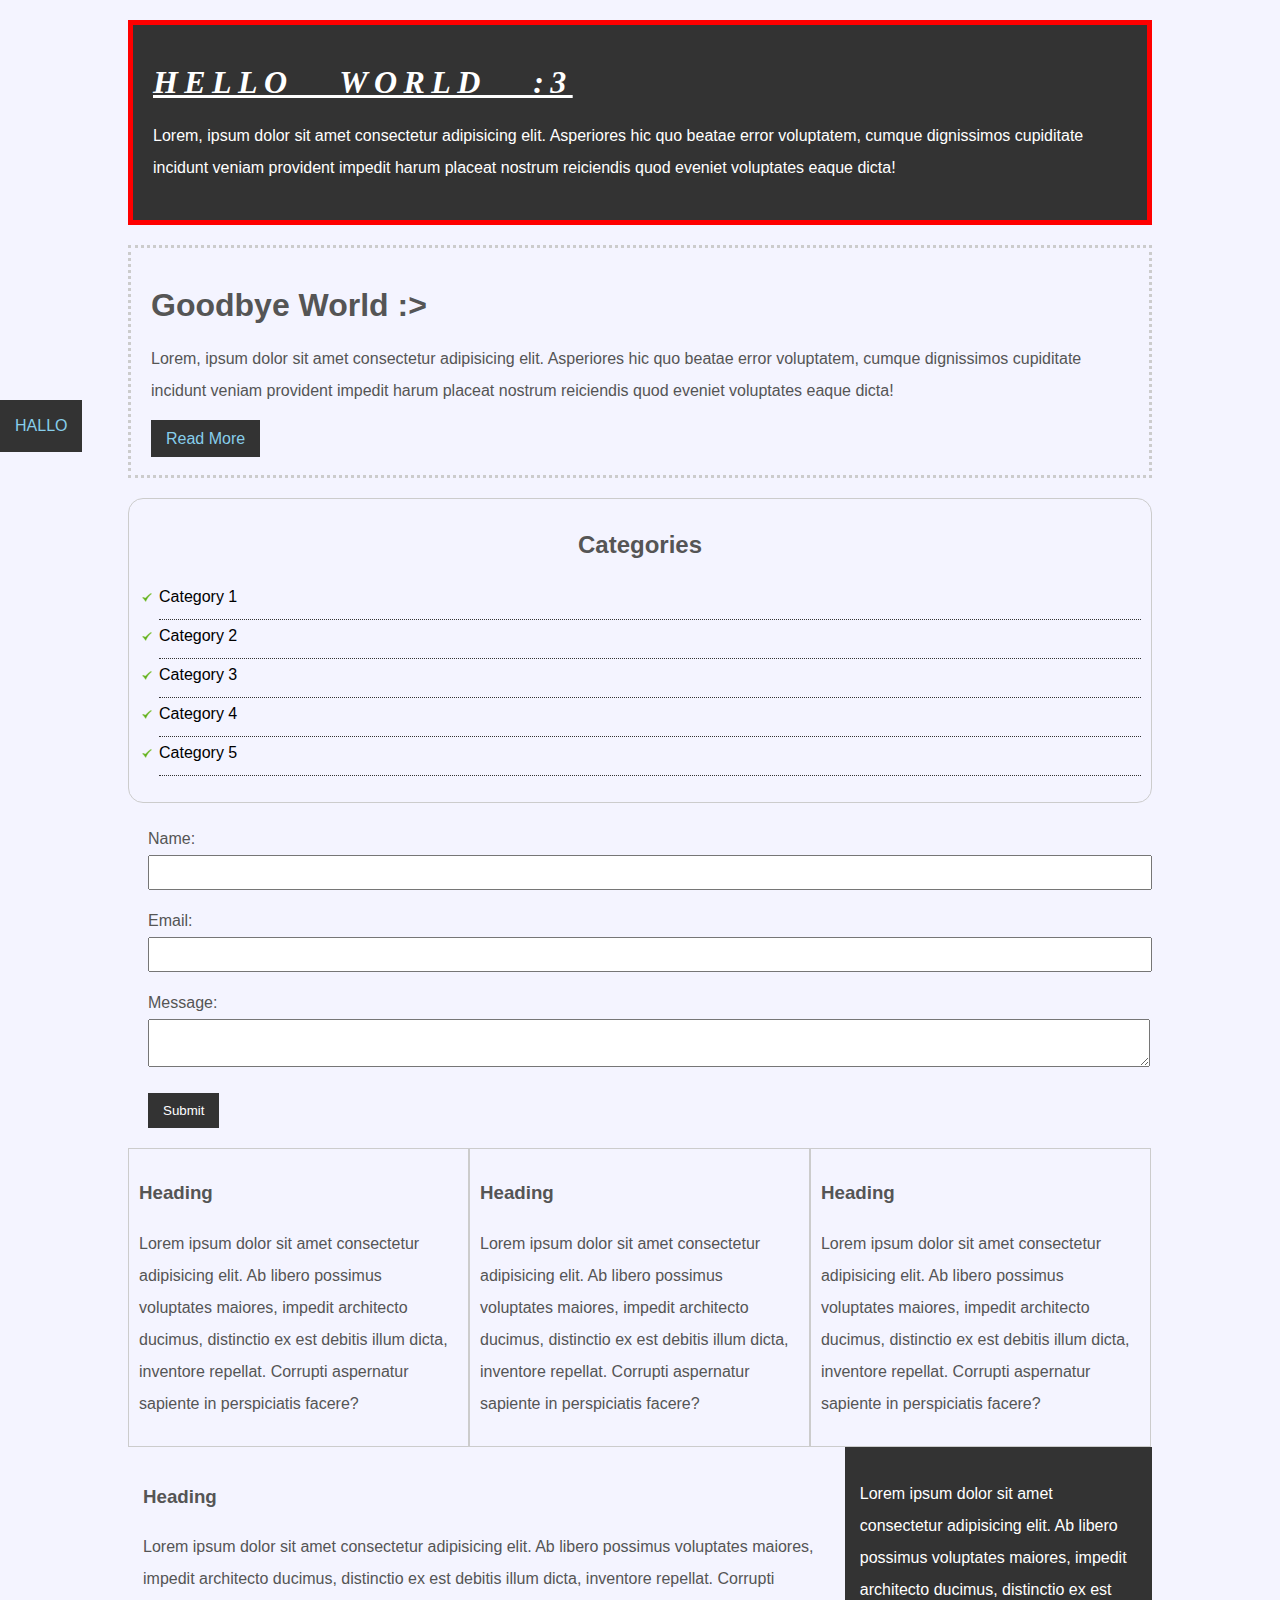
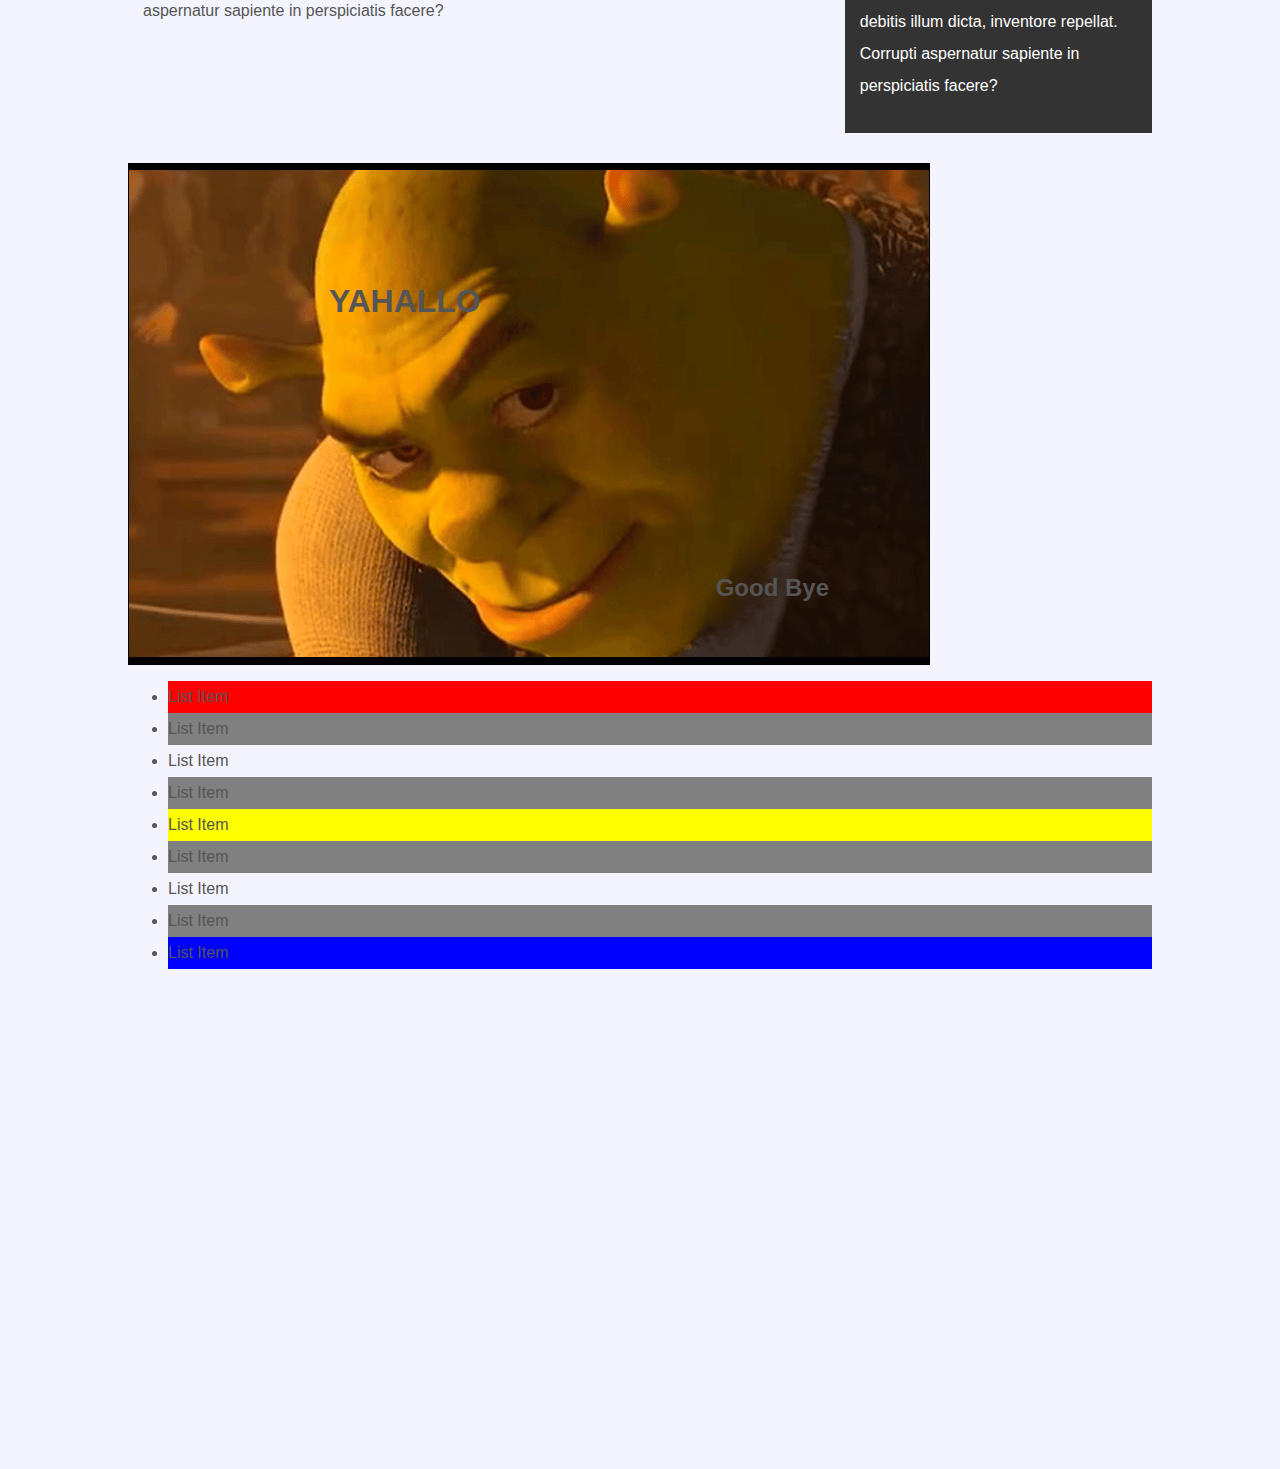
<file: csscheatsheet/index.html>
<!DOCTYPE html>
<html lang="en">
<head>
    <meta charset="UTF-8">
    <meta name="viewport" content="width=device-width, initial-scale=1.0">
    <title> CSS Cheat Sheet </title>
    <link rel="stylesheet" type="text/css" href="css/test.css">
</head>
    <body>
        <div class="container">
            <div class="box-1">
                <h1> Hello World :3 </h1>
                <p>Lorem, ipsum dolor sit amet consectetur adipisicing elit. 
                    Asperiores hic quo beatae error voluptatem, cumque dignissimos 
                    cupiditate incidunt veniam provident impedit harum placeat 
                    nostrum reiciendis quod eveniet voluptates eaque dicta!
                </p>
            </div>

            <div class="box-2">
                <h1> Goodbye World :> </h1>
                <p>Lorem, ipsum dolor sit amet consectetur adipisicing elit. 
                    Asperiores hic quo beatae error voluptatem, cumque dignissimos 
                    cupiditate incidunt veniam provident impedit harum placeat 
                    nostrum reiciendis quod eveniet voluptates eaque dicta!
                </p>
                <a class="button" href="">Read More</a>
            </div>

            <div class="categories">
                <h2> Categories </h2>
                <ul>
                    <li><a href="#"> Category 1</a></li>
                    <li><a href="#"> Category 2</a></li>
                    <li><a href="#"> Category 3</a></li>
                    <li><a href="#"> Category 4</a></li>
                    <li><a href="test.html" target="_blank"> Category 5</a></li>
                </ul>
            </div>

            <form class="myform" action="">
                <div class="form-group">
                    <label for=""> Name: </label>
                    <input type="text" name="name" id="">
                </div>
                <div class="form-group">
                    <label for=""> Email: </label>
                    <input type="text" name="email" id="">
                </div>
                <div class="form-group">
                    <label for=""> Message: </label>
                    <textarea name="message" id=""></textarea>
                </div>
                <input class="button" type="submit" value="Submit" name="" id="">
            </form>

            <div class="block">
                <h3> Heading </h3>
                <p>
                    Lorem ipsum dolor sit amet consectetur adipisicing elit. 
                    Ab libero possimus voluptates maiores, impedit architecto ducimus, 
                    distinctio ex est debitis illum dicta, inventore repellat. Corrupti 
                    aspernatur sapiente in perspiciatis facere?
                </p>
            </div>
            <div class="block">
                <h3> Heading </h3>
                <p>
                    Lorem ipsum dolor sit amet consectetur adipisicing elit. 
                    Ab libero possimus voluptates maiores, impedit architecto ducimus, 
                    distinctio ex est debitis illum dicta, inventore repellat. Corrupti 
                    aspernatur sapiente in perspiciatis facere?
                </p>
            </div>
            <div class="block">
                <h3> Heading </h3>
                <p>
                    Lorem ipsum dolor sit amet consectetur adipisicing elit. 
                    Ab libero possimus voluptates maiores, impedit architecto ducimus, 
                    distinctio ex est debitis illum dicta, inventore repellat. Corrupti 
                    aspernatur sapiente in perspiciatis facere?
                </p>
            </div>


            <div class="clr"></div>

            <div id="main-block">
                <h3> Heading </h3>
                <p>
                    Lorem ipsum dolor sit amet consectetur adipisicing elit. 
                    Ab libero possimus voluptates maiores, impedit architecto ducimus, 
                    distinctio ex est debitis illum dicta, inventore repellat. Corrupti 
                    aspernatur sapiente in perspiciatis facere?
                </p>
            </div>

            <div id="sidebar">
                <p>
                    Lorem ipsum dolor sit amet consectetur adipisicing elit. 
                    Ab libero possimus voluptates maiores, impedit architecto ducimus, 
                    distinctio ex est debitis illum dicta, inventore repellat. Corrupti 
                    aspernatur sapiente in perspiciatis facere?
                </p>
            </div>

            <div class="clr"></div>
            
            <div class="p-box">
                <h1> YAHALLO </h1>
                <h2> Good Bye </h2>
            </div>

            <ul class="my-list">
                <li> List Item </li>
                <li> List Item </li>
                <li> List Item </li>
                <li> List Item </li>
                <li> List Item </li>
                <li> List Item </li>
                <li> List Item </li>
                <li> List Item </li>
                <li> List Item </li>
            </ul>
        </div> <!-- ./container -->

        <a class="fix-me button"href=""> HALLO </a>

        <div style="margin-top: 500px;"></div>
    </body>
</html>
</file>
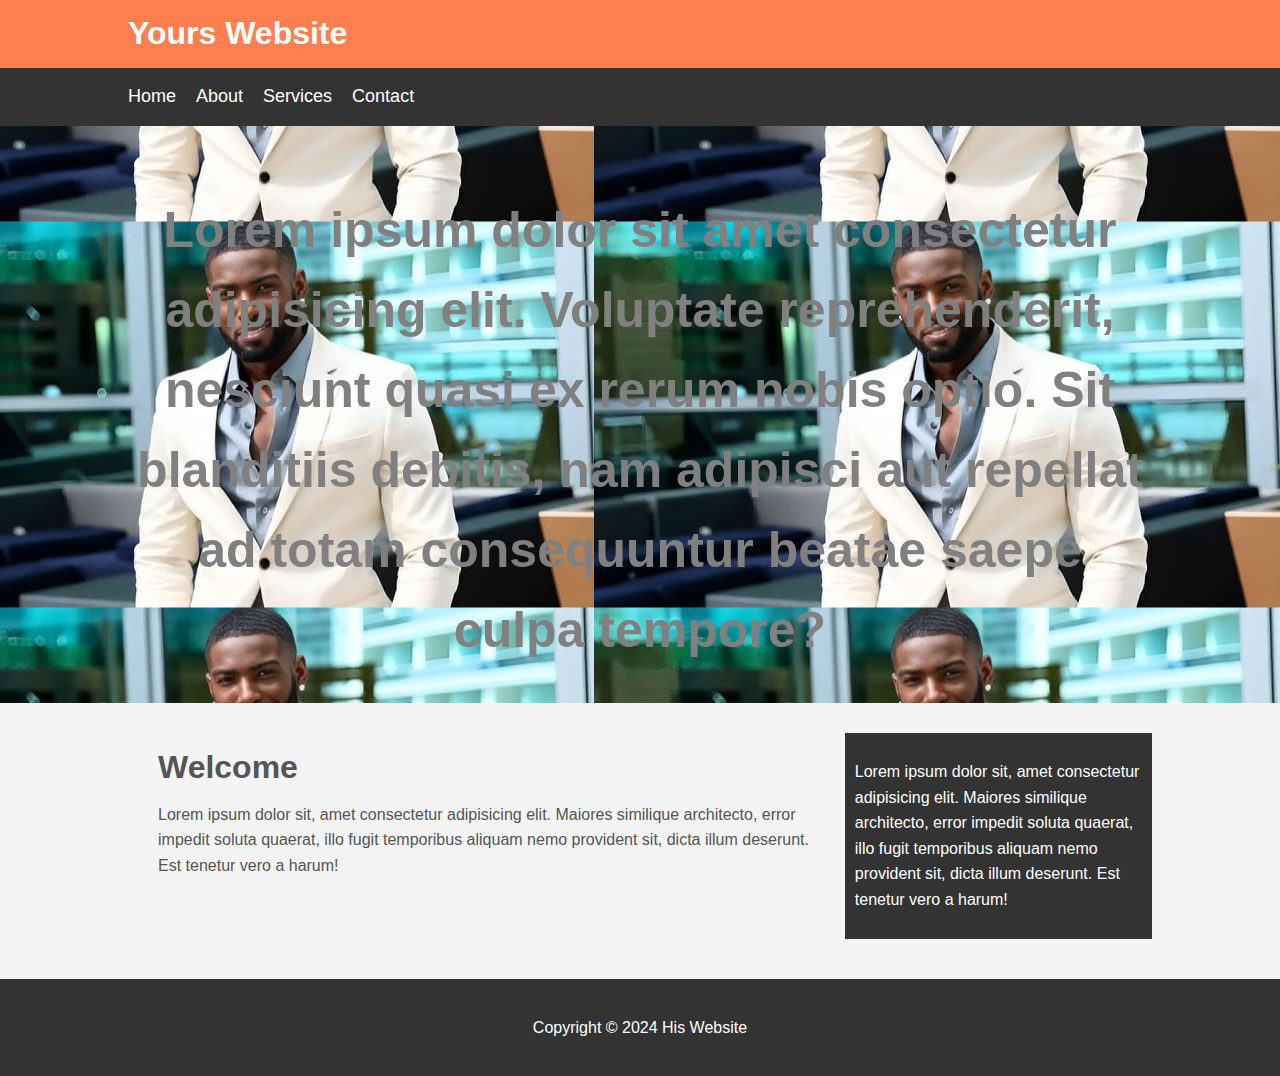
<file: heswebsite/index.html>
<!DOCTYPE html>
<html lang="en">
<head>
    <meta charset="UTF-8">
    <meta name="viewport" content="width=device-width, initial-scale=1.0">
    <title> Hes Website </title>
    <link rel="stylesheet" type="text/css" href="css/style.css">
</head>
<body>
    <header id="main-header">
        <div class="container">
            <h1> Yours Website </h1>
        </div>
    </header>

    <nav id="navbar">
        <div class="container">
            <ul>
                <li><a href="#"> Home </a></li>
                <li><a href="#"> About </a></li>
                <li><a href="#"> Services </a></li>
                <li><a href="#"> Contact </a></li>
            </ul>
        </div>
    </nav>

    <section id="showcase">
        <div class="container">
            <h1> Lorem ipsum dolor sit amet consectetur adipisicing elit. 
                Voluptate reprehenderit, nesciunt quasi ex rerum nobis optio. 
                Sit blanditiis debitis, nam adipisci aut repellat ad totam consequuntur 
                beatae saepe culpa tempore?</h1>
        </div>
    </section>

    <div class="container">
        <section id="main">
            <h1> Welcome </h1>
            <p> Lorem ipsum dolor sit, amet consectetur adipisicing elit. 
                Maiores similique architecto, error impedit soluta quaerat, 
                illo fugit temporibus aliquam nemo provident sit, dicta illum deserunt. 
                Est tenetur vero a harum!
            </p>
        </section>
        <aside id="sidebar">
            <p> Lorem ipsum dolor sit, amet consectetur adipisicing elit. 
                Maiores similique architecto, error impedit soluta quaerat, 
                illo fugit temporibus aliquam nemo provident sit, dicta illum deserunt. 
                Est tenetur vero a harum!
            </p>
        </aside>
    </div>

    <footer id="main-footer">
        <p> Copyright &copy; 2024 His Website </p>
    </footer>
</body>
</html>
</file>
<file: csscheatsheet/css/test.css>
body{
    background-color: #f4f4ff;
    color: #555555;

    font-family: Arial, Helvetica, sans-serif;
    font-size: 16px;
    font-weight: normal;
    /* Same as above */
    font: normal 16px Arial, Helvetica, sans-serif;

    line-height: 2.0em;
    margin: 0;
}

a{
    text-decoration: none;
    color: #000;
}

a:hover{
    color: red;
}

a:active{
    color: green;

}

a:visited{
    color: skyblue;
}

.container{
    width: 80%;
    margin: auto;
}

.button{
    background-color: #333;
    color: #fff;
    padding: 10px 15px;
    border: none;
}

.button:hover{
    background: red;
    color: #fff;
}

.clr{
    clear: both;
}

.box-1{
    background-color: #333333;
    color: #fff;

    border-right: 5px red solid;
    border-left: 5px red solid;
    border-top: 5px red solid;
    border-bottom: 5px red solid;
    /* Same as above */
    border: 5px red solid;
    border-width: 3px;
    border-bottom-width: 10px;
    border-top-style: dotted;

    border: 5px red solid;

    padding-top: 20px;
    padding-bottom: 20px;
    padding-right: 20px;
    padding-left: 20px;
    /* Same as above */
    padding: 20px;

    margin-top: 20px;
    margin: 20px 0;
}

.box-1 h1{
    font-family: Tahoma;
    font-weight: 800;
    font-style: italic;
    text-decoration: underline;
    text-transform: uppercase;
    letter-spacing: 0.2em;
    word-spacing: 1em;
}

.box-2{
    border: 3px dotted #ccc;
    padding: 20px;
    margin: 20px 0;
}

.categories{
    border: 1px #ccc solid;
    padding: 10px;
    border-radius: 15px;
}

.categories h2{
    text-align: center;
}

.categories ul{
    padding: 0;
    padding-left: 20px;
    list-style: square;
    list-style: none;
}

.categories li{
    padding-bottom: 6px;
    border-bottom: dotted 1px #333;
    list-style-image: url('../images/check.png');
}

.myform{
    padding: 20px;
}

.myform .form-group{
    padding-bottom: 15px;
}

.myform label{
    display: block;
}

.myform input[type="text"], .myform textarea{
    padding: 8px;
    width: 100%;
}

.block{
    float: left;
    width: 33.3%;
    border: 1px solid #ccc;
    padding: 10px;
    box-sizing: border-box;
}

#main-block{
    float: left;
    width: 70%;
    padding: 15px;
    box-sizing: border-box;
}

#sidebar{
    float: right;
    width: 30%;
    background-color: #333;
    color: #fff;
    padding: 15px;
    box-sizing: border-box;
}

.p-box{
    width: 800px;
    height: 500px;
    border: 1px solid #000;
    margin-top: 30px;
    position: relative;
    background-image: url('../images/bgimage.png');

    background-repeat: no-repeat;
    background-position: 100px 200px;
    background-position: center top;
}

.p-box h1{
    position: absolute;
    top: 100px;
    left: 200px;
}

.p-box h2{
    position: absolute;
    bottom: 40px;
    right: 100px;
}

.fix-me{
    position: fixed;
    top: 400px;
}

.my-list li:first-child{
    background-color: red;
}

.my-list li:last-child{
    background-color: blue;
}

.my-list li:nth-child(5){
    background: yellow;
}

.my-list li:nth-child(even){
    background: gray;
}
</file>
<file: heswebsite/css/style.css>
body{
    background-color: #f4f4f4;
    color: #555;
    font-family: Arial, Helvetica, sans-serif;
    font-size: 16px;
    line-height: 1.6em;
    margin: 0;
}

.container{
    width: 80%;
    margin: auto;
    overflow: hidden;
}

#main-header{
    background-color: coral;
    color: #fff;
}

#navbar {
    background-color: #333;
    color: #fff;
}

#navbar ul {
    padding: 0;
    list-style: none;
}

#navbar li{
    display: inline;
}

#navbar a{
    color: #fff;
    text-decoration: none;
    font-size: 18px;
    padding-right: 15px;
}


#showcase{
    background-image: url('../images/showcase.png');
    background-position: center right;
    min-height: 300px;
    margin-bottom: 30px;
    text-align: center;
}

#showcase h1 {
    color: gray;
    font-size: 50px;
    line-height: 1.6em;
    padding-top: 30px;
}

#main {
    float: left;
    width: 70%;
    padding: 0 30px;
    box-sizing: border-box;
}

#sidebar {
    float: right;
    width: 30%;
    background: #333;
    color: #fff;
    padding: 10px;
    box-sizing: border-box;
}

#main-footer{
    background: #333;
    color: #fff;
    text-align: center;
    padding: 20px;
    margin-top: 40px;
}

@media(max-width:600px){
    #main{
        width: 100%;
        float: none;
    }

    #sidebar{
        width: 100%;
        float: none;
    }
}
</file>
